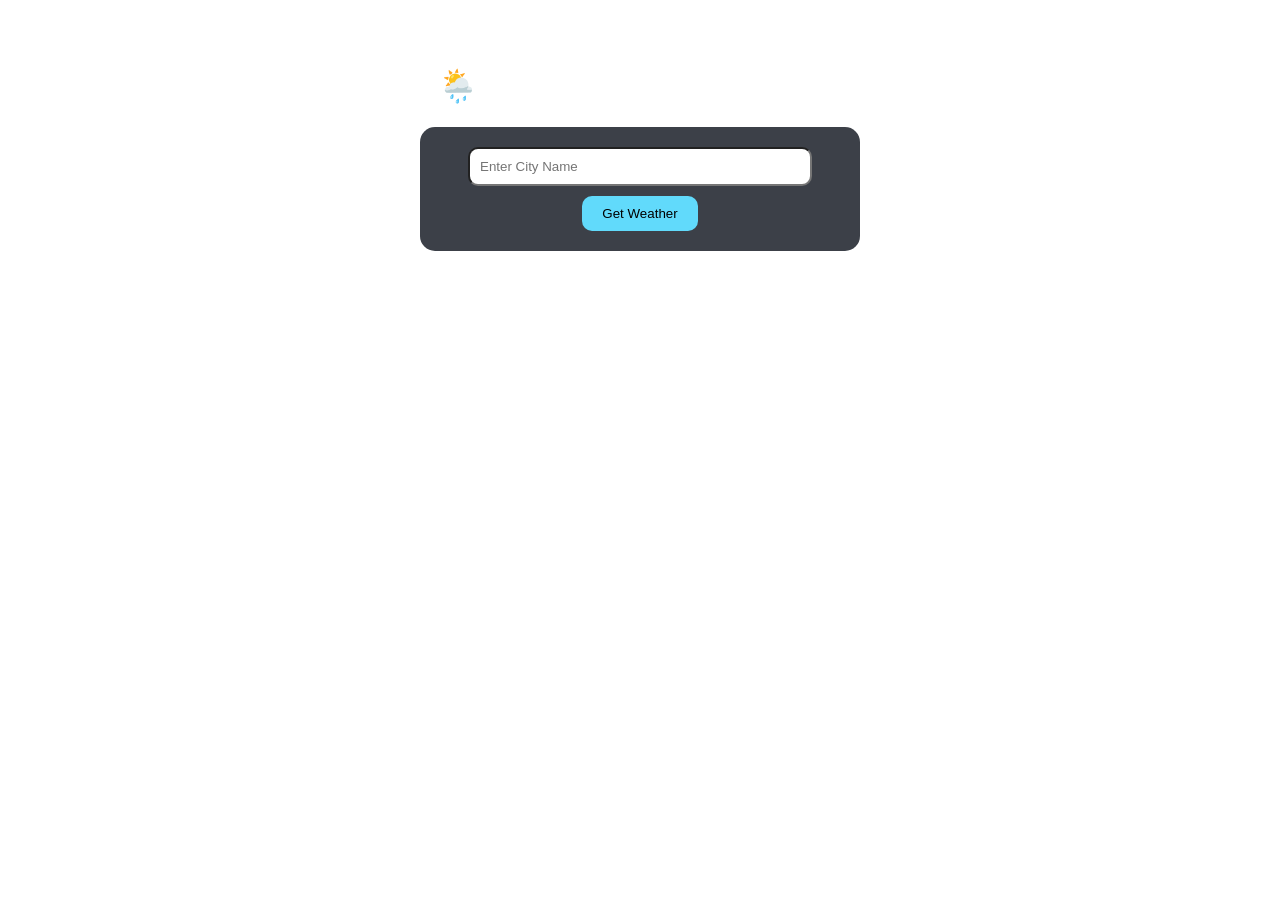
<file: Modern Weather App Using HTML, CSS & JavaScript (With API Integration)/index.html>
<!DOCTYPE html>

<html lang="en">

<head>

  <meta charset="UTF-8">

  <meta name="viewport" content="width=device-width, initial-scale=1.0">

  <title>Modern Weather App - FuzzuTech</title>
x
  <style>

    body { font-family: Arial, background: #282c34; color: white; text-align: center; padding: 20px; }

    .weather-card { background: #3c4048; padding: 20px; border-radius: 15px; max-width: 400px; margin: auto; }

    input { padding: 10px; width: 80%; border-radius: 10px; margin-bottom: 10px; }

    button { padding: 10px 20px; background: #61dafb; border: none; border-radius: 10px; cursor: pointer; }

  </style>

</head>

<body>

  <h1>🌦️ Weather App - FuzzuTech</h1>

  <div class="weather-card">

    <input type="text" id="city" placeholder="Enter City Name">

    <button onclick="getWeather()">Get Weather</button>

    <div id="result"></div>

  </div>

  <script>

    async function getWeather() {

      const city = document.getElementById('city').value;

      const apiKey = 'YOUR_API_KEY';

      const response = await fetch(`https://api.openweathermap.org/data/2.5/weather?q=${city}&appid=${apiKey}&units=metric`);

      const data = await response.json();

      document.getElementById('result').innerHTML = 

        data.cod === 200 

        ? `<h2>${data.name}</h2><p>${data.weather[0].description}</p><p>🌡️ ${data.main.temp}°C</p>`

        : `<p>City not found.</p>`;

    }

  </script>

</body>

</html>
</file>
